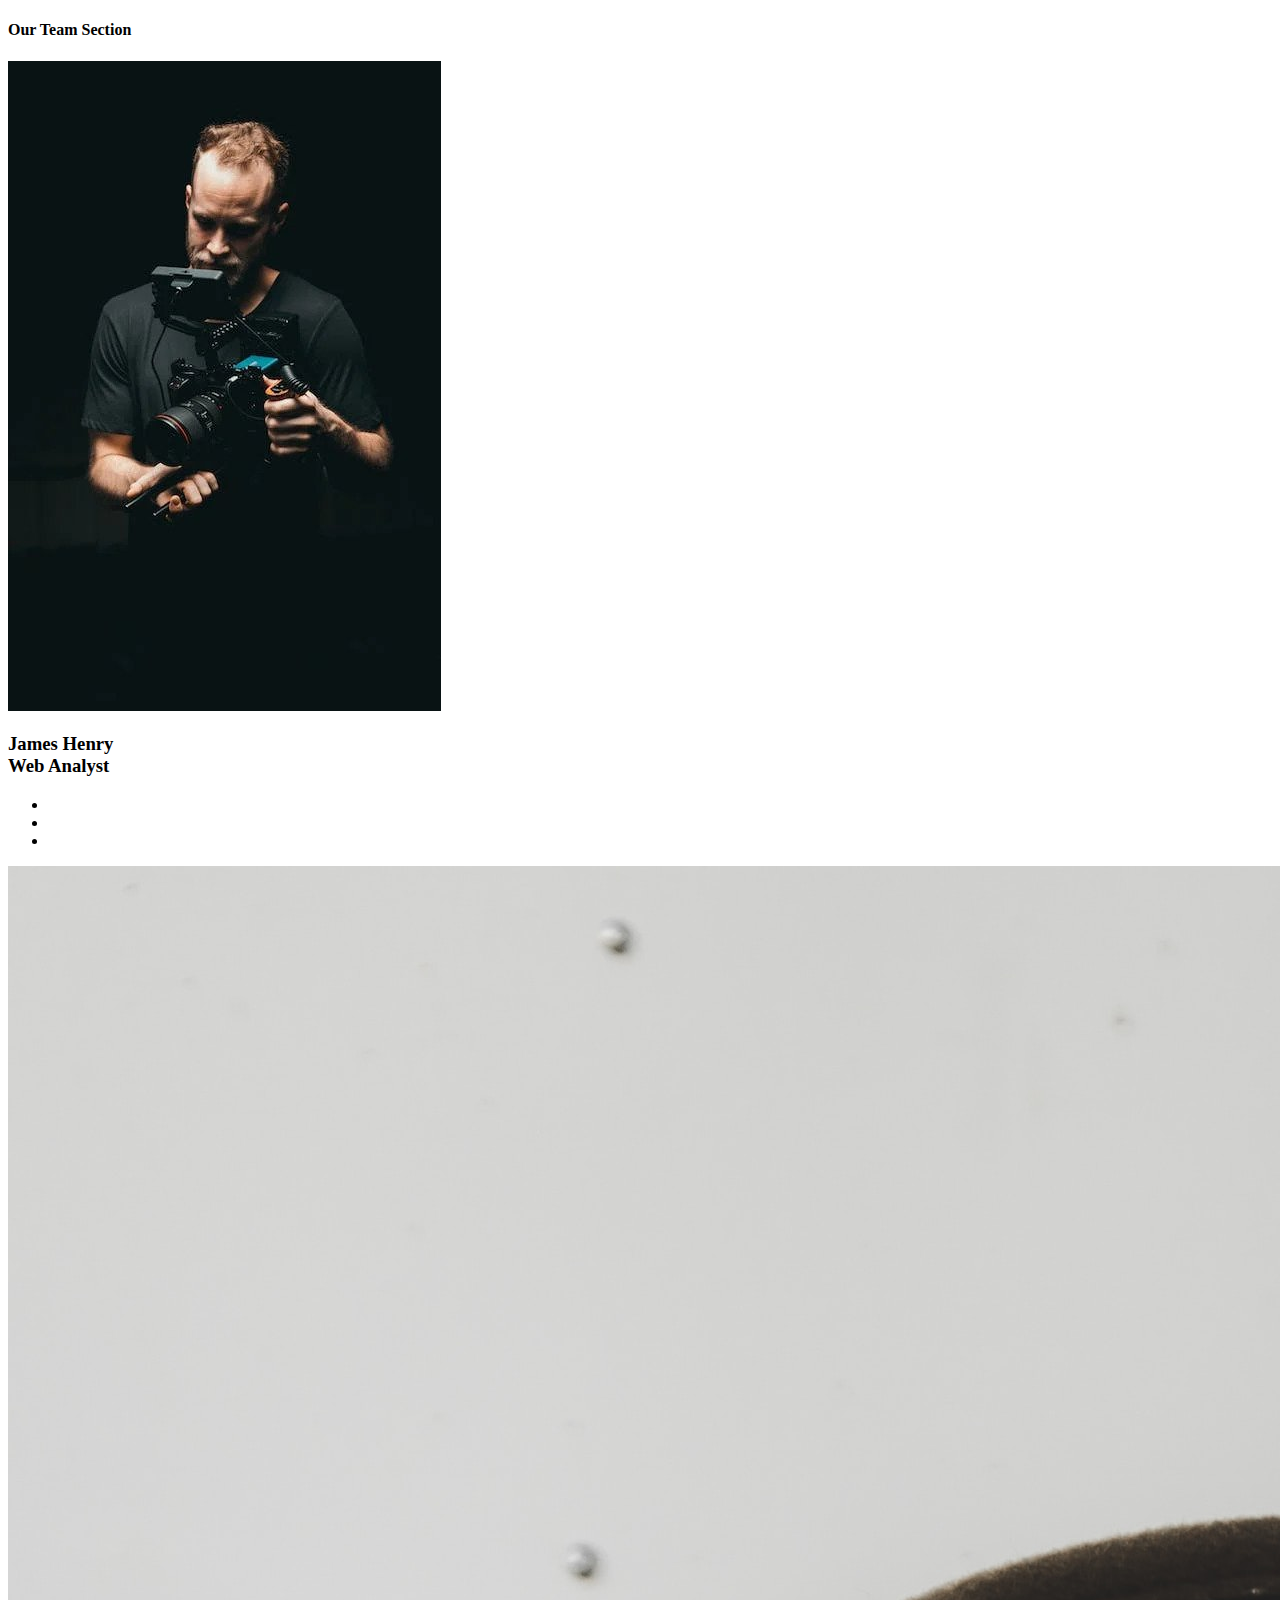
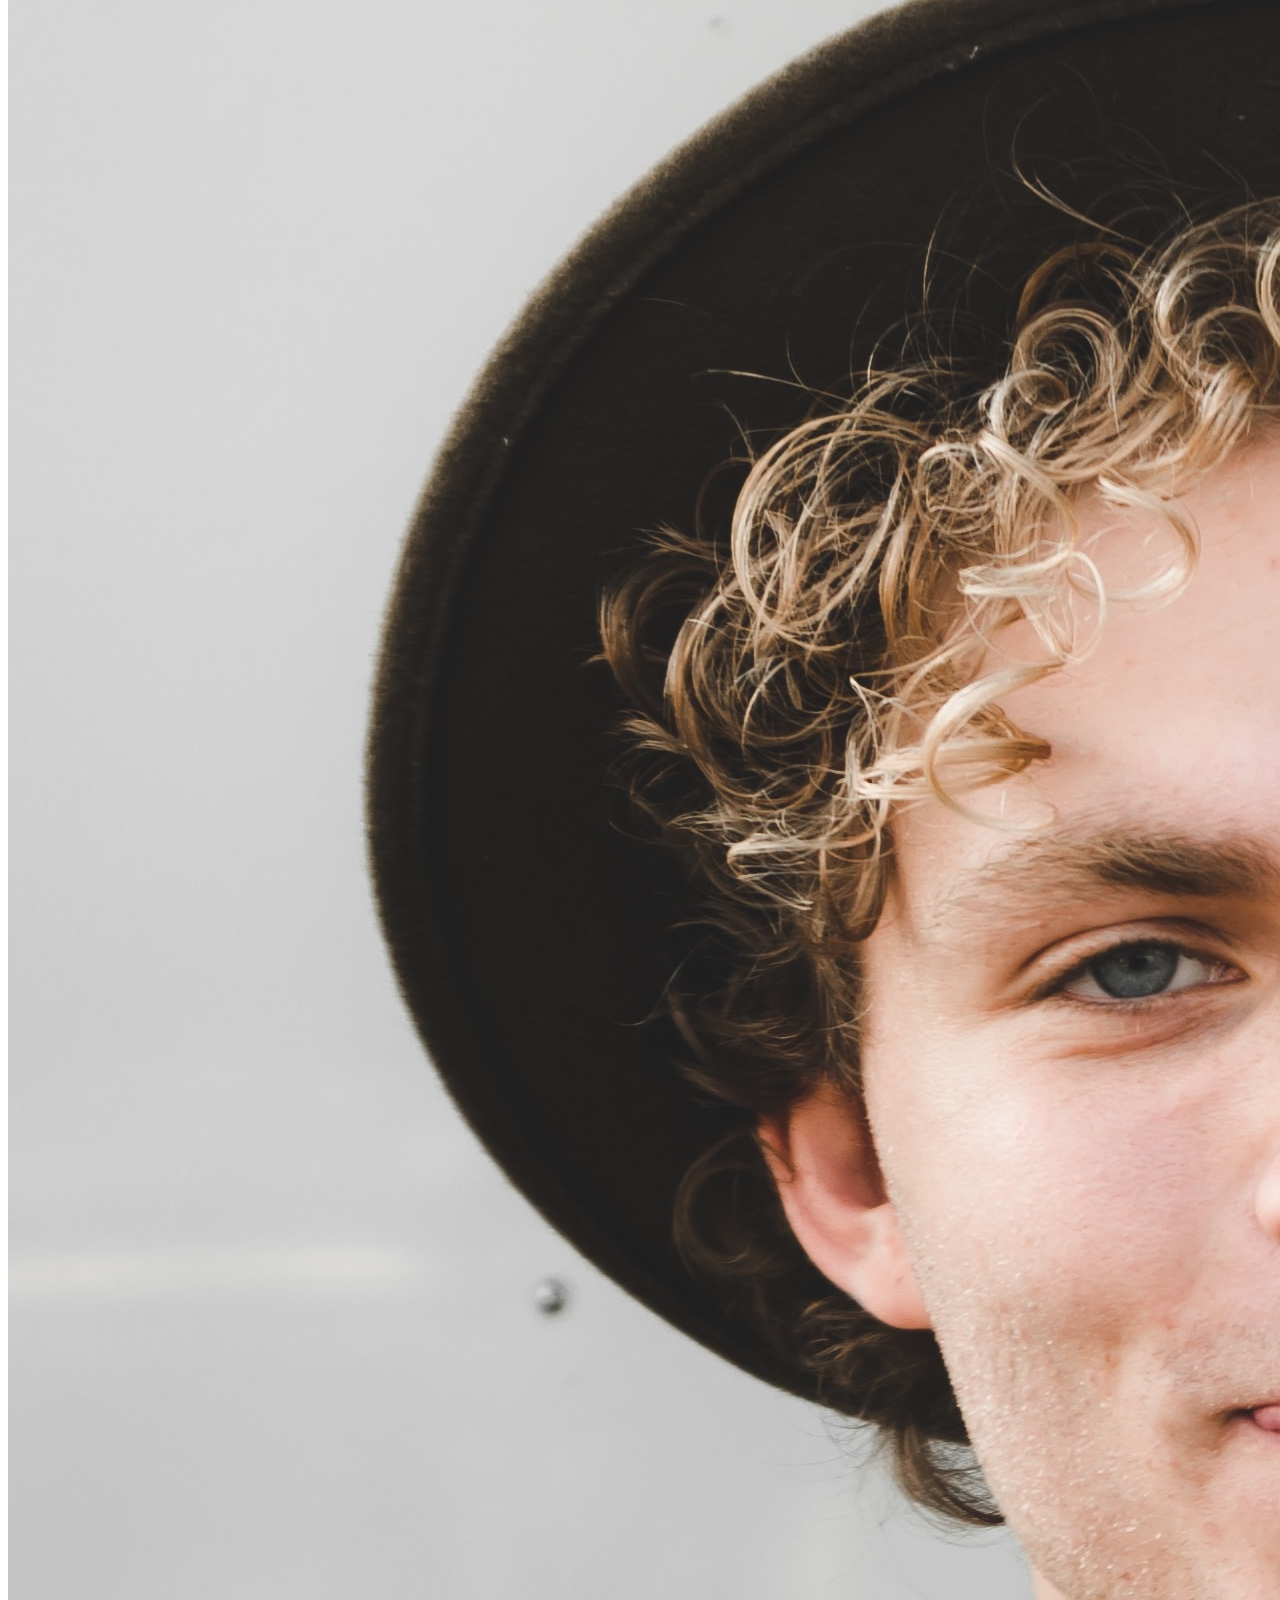
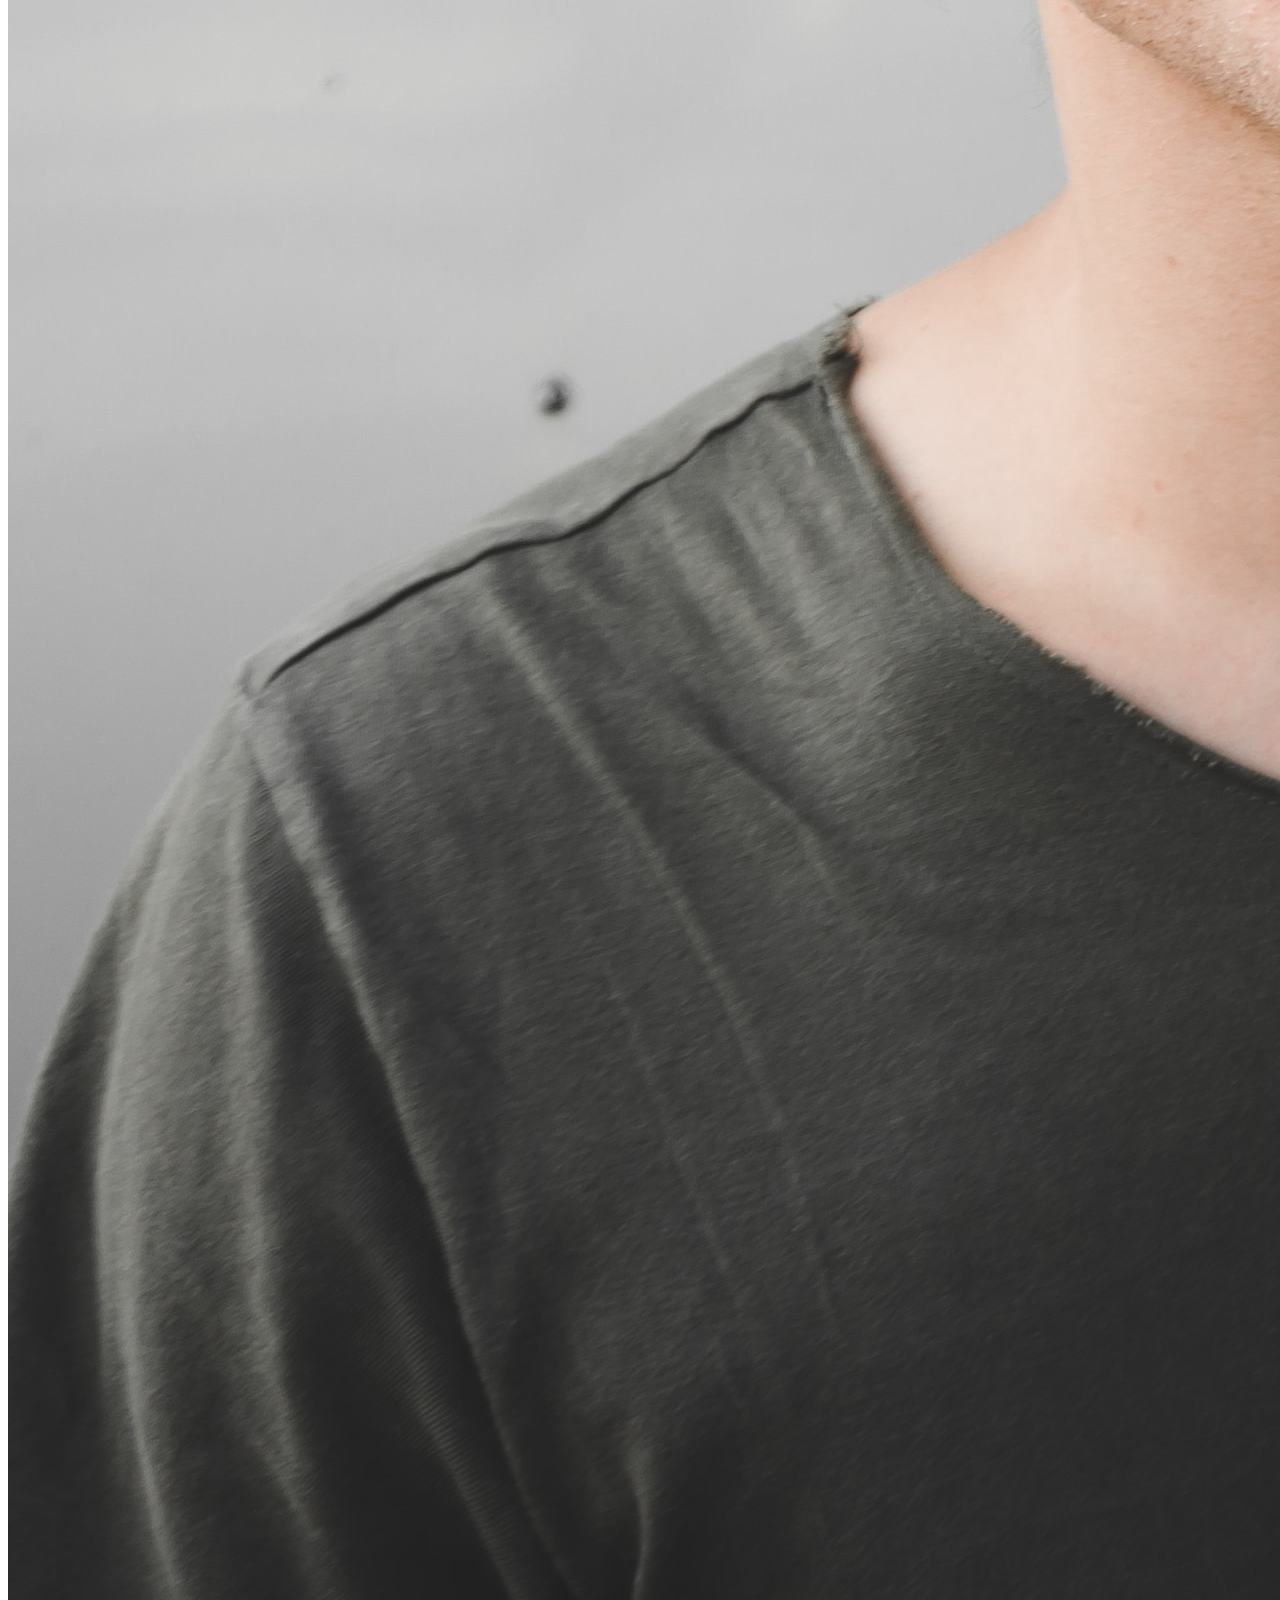
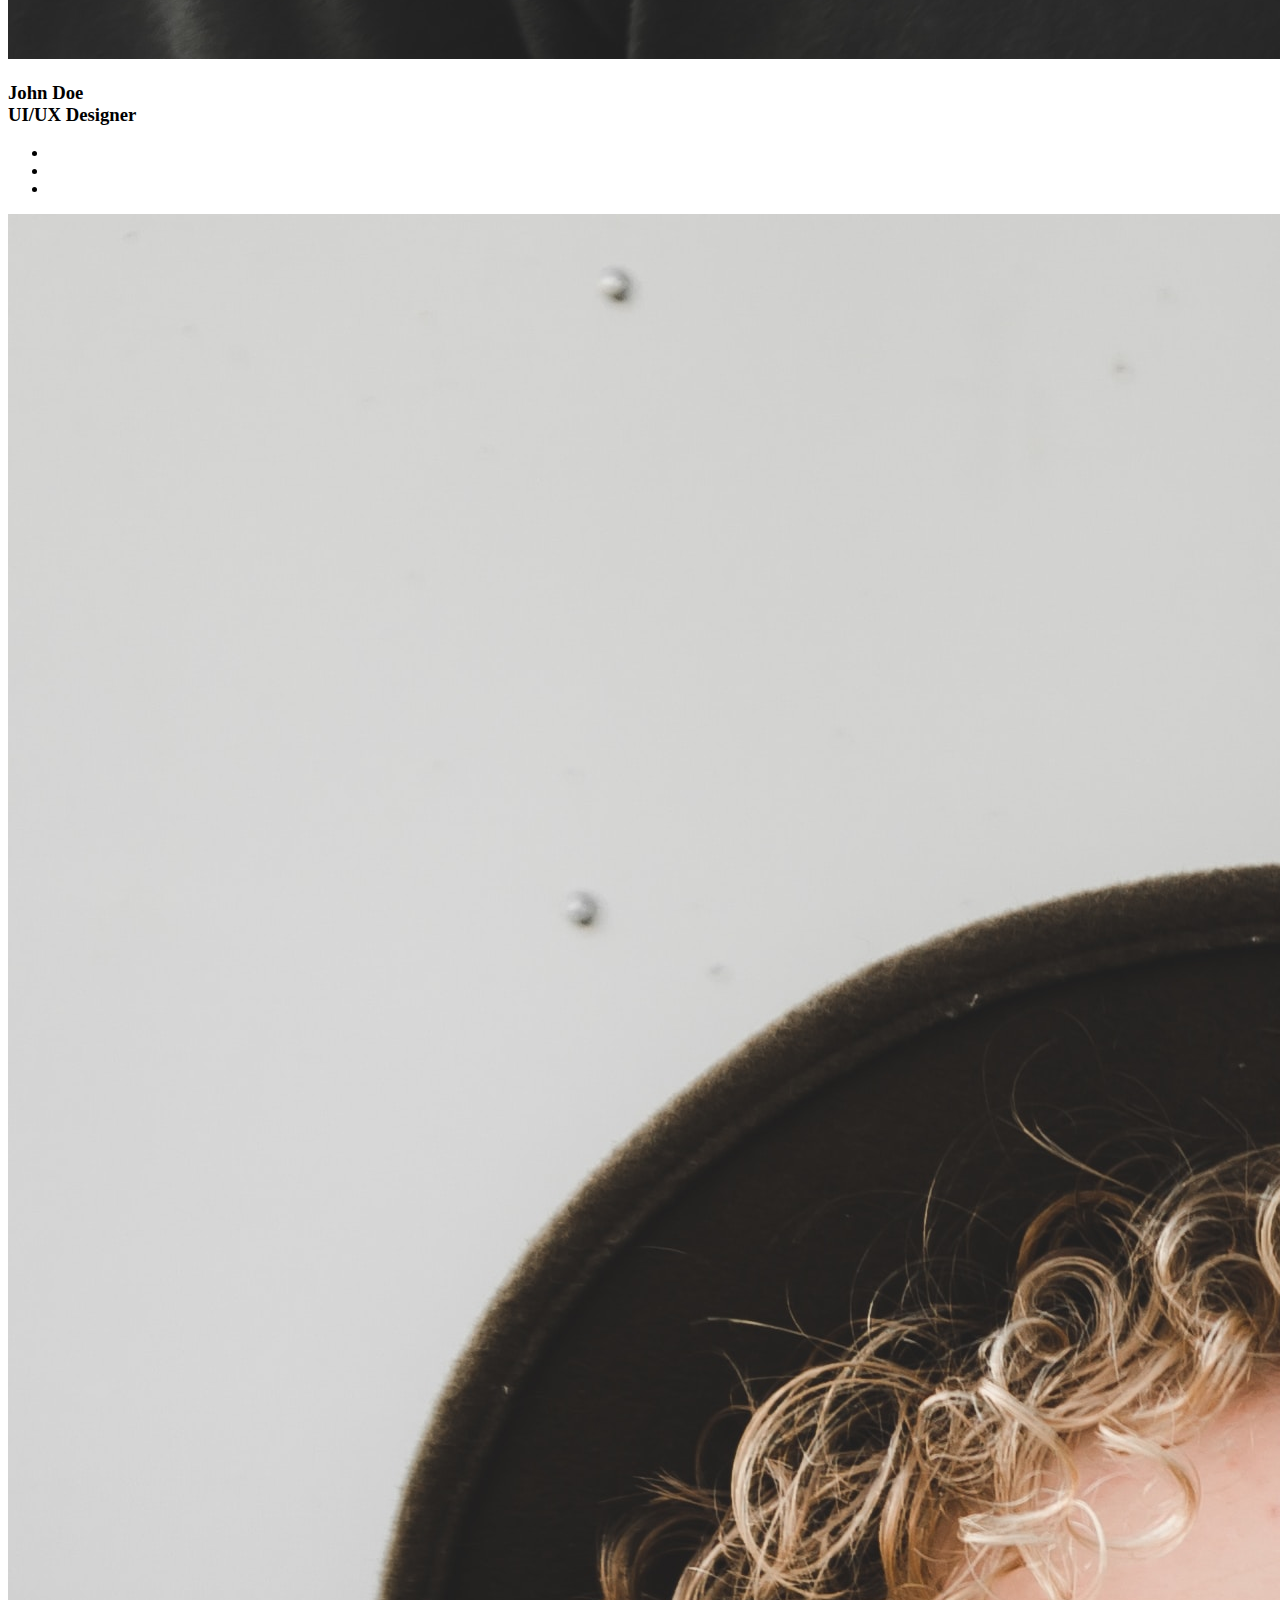
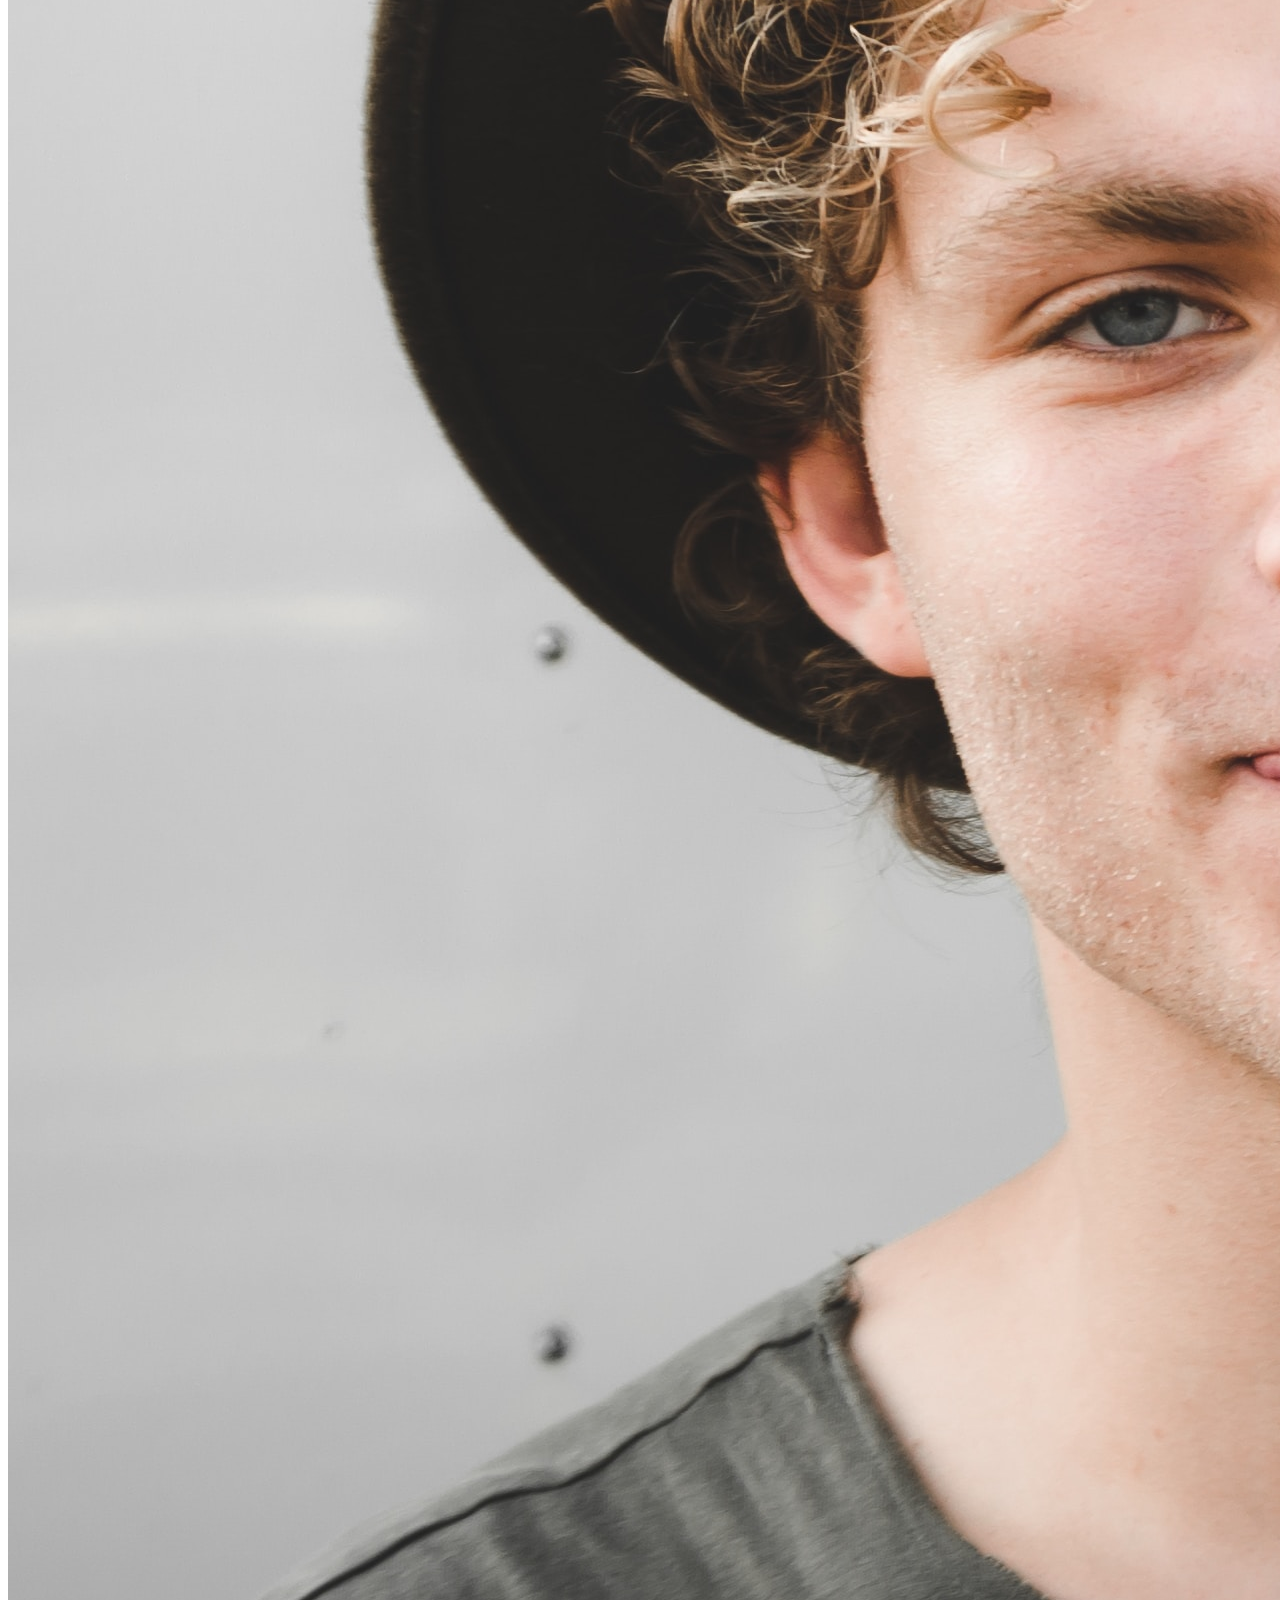
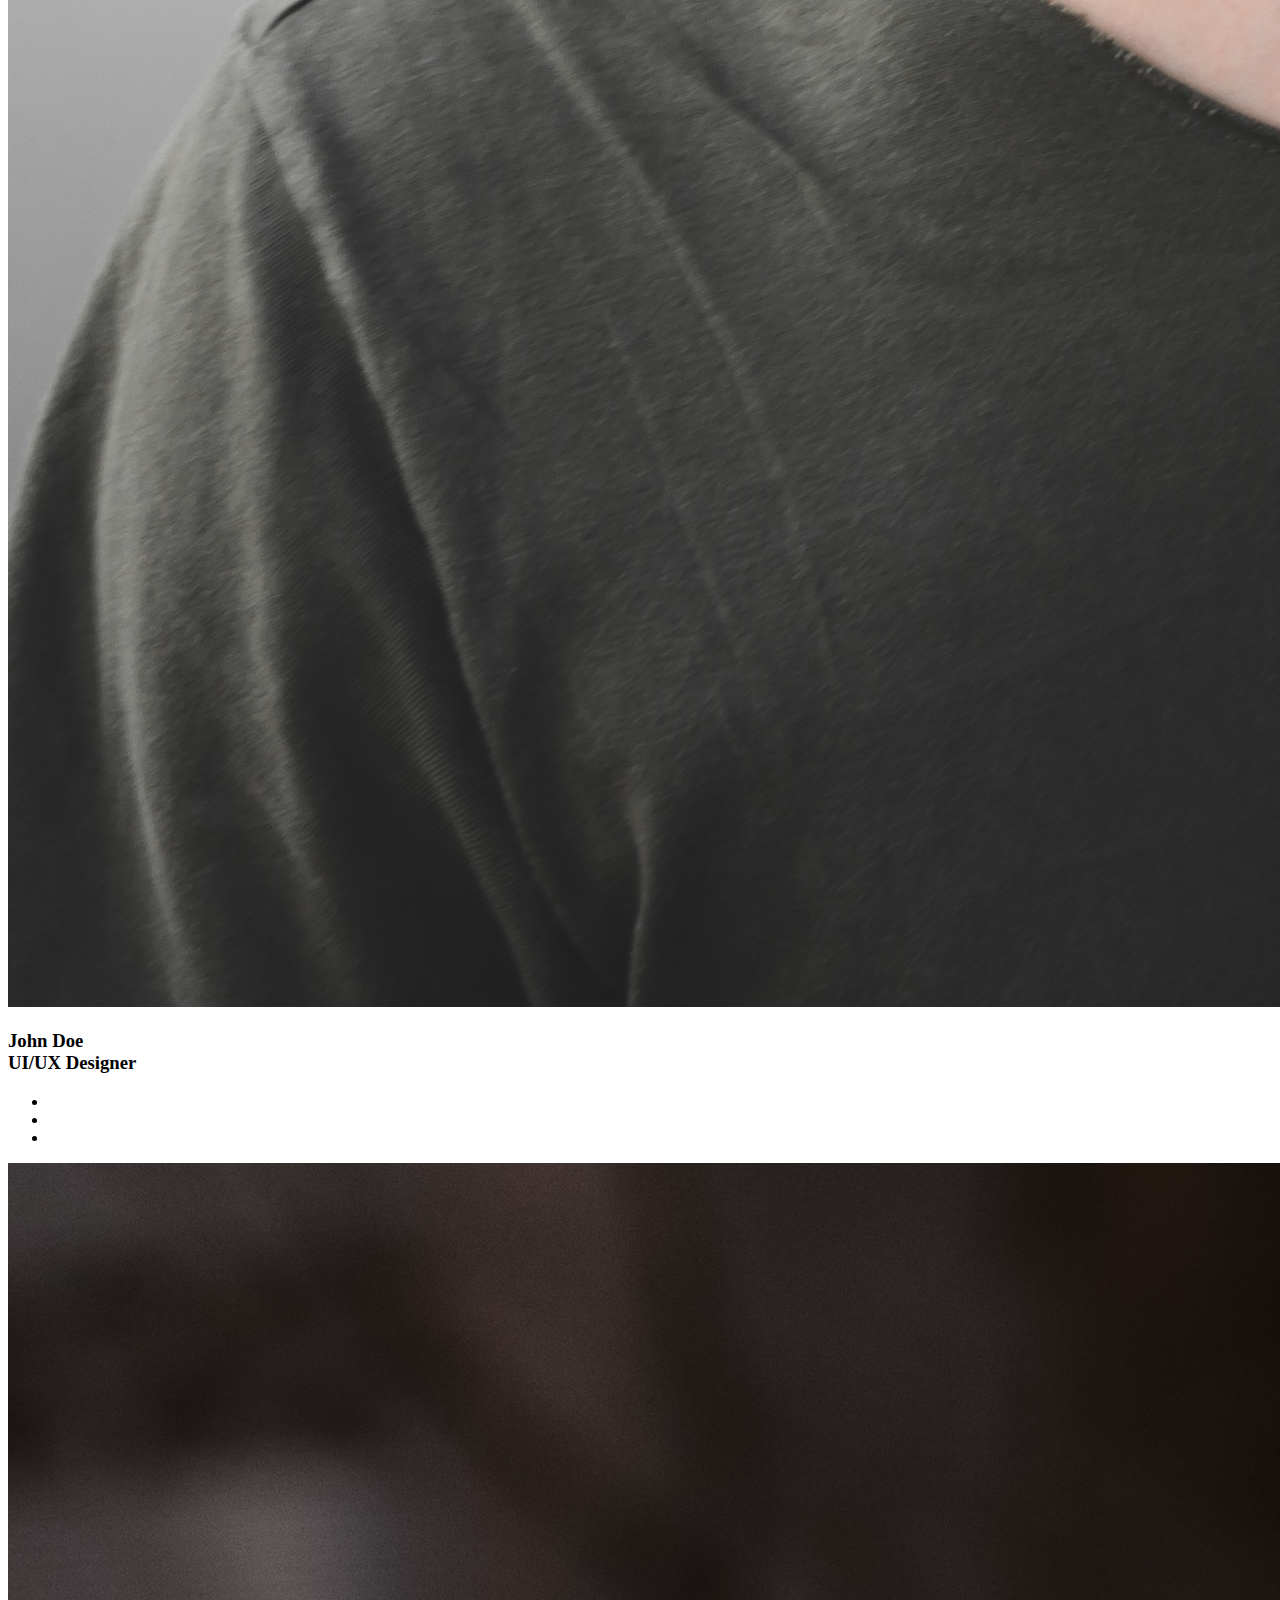
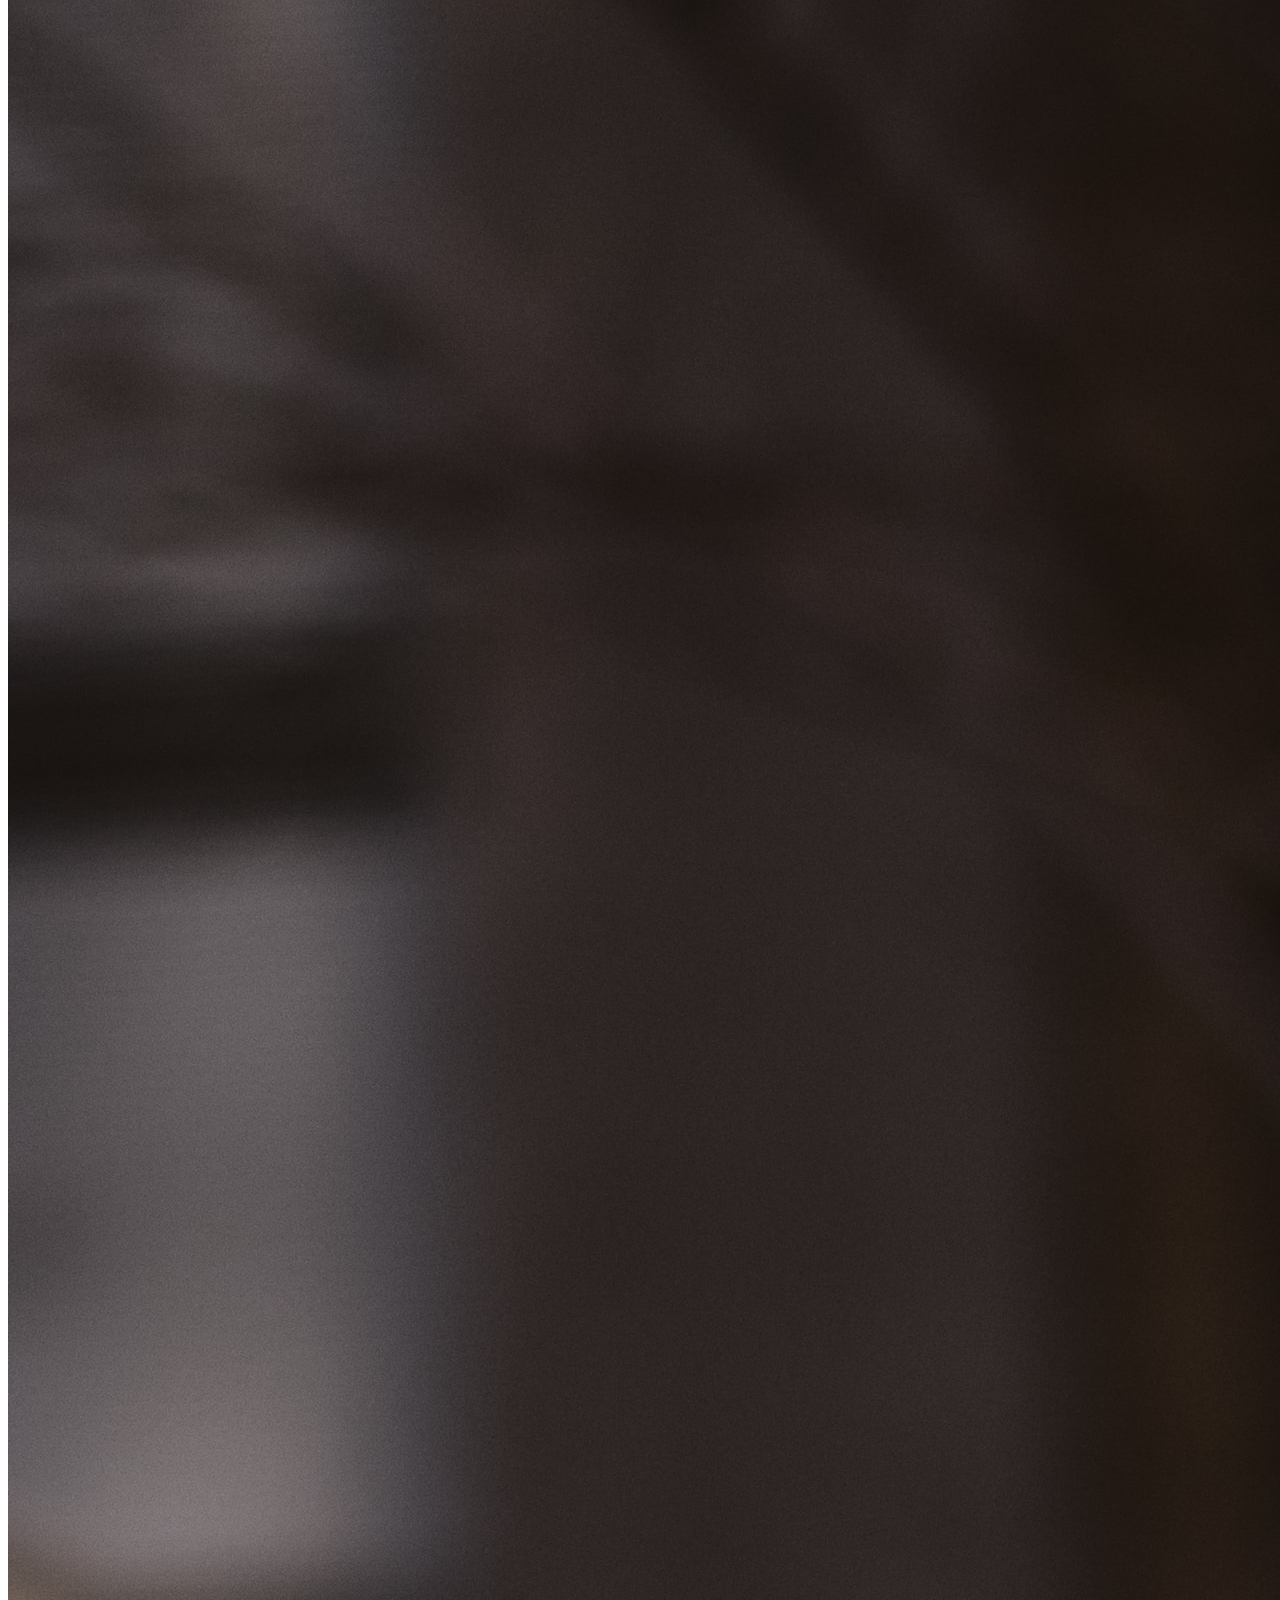
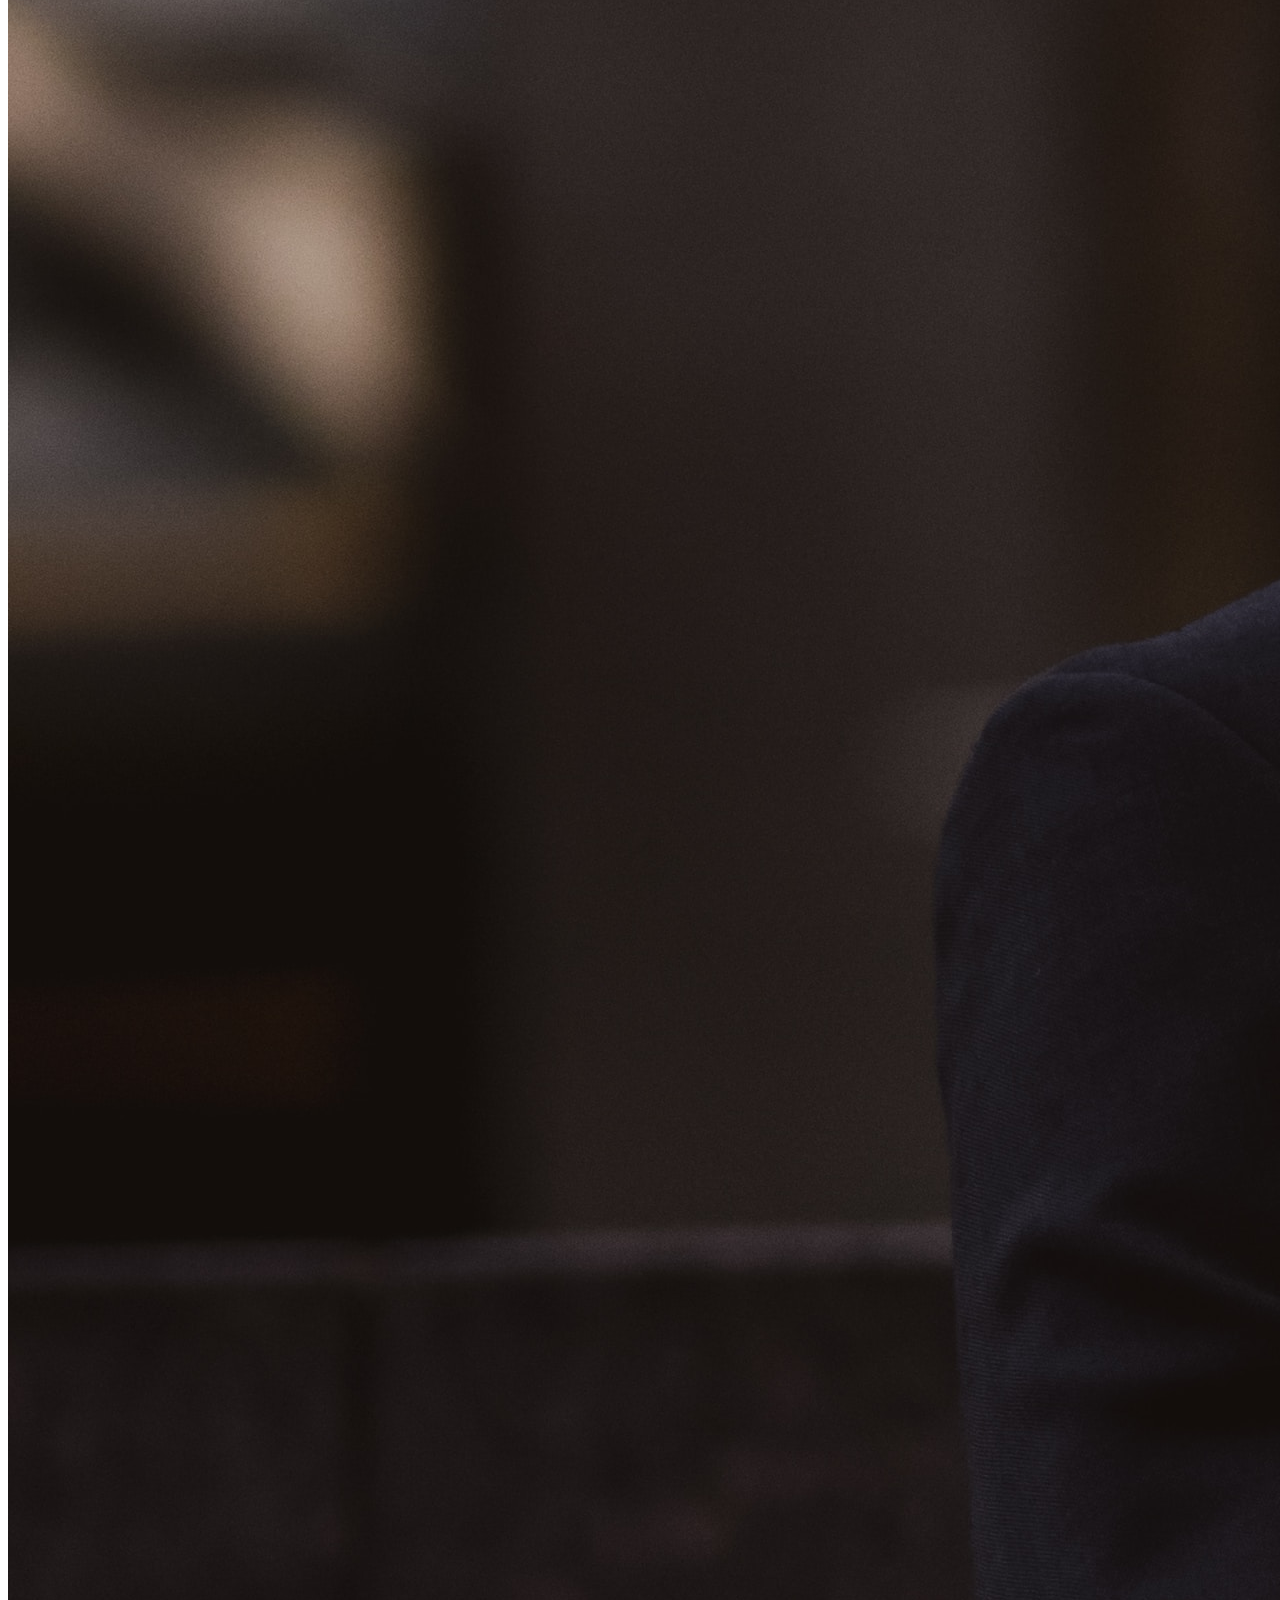
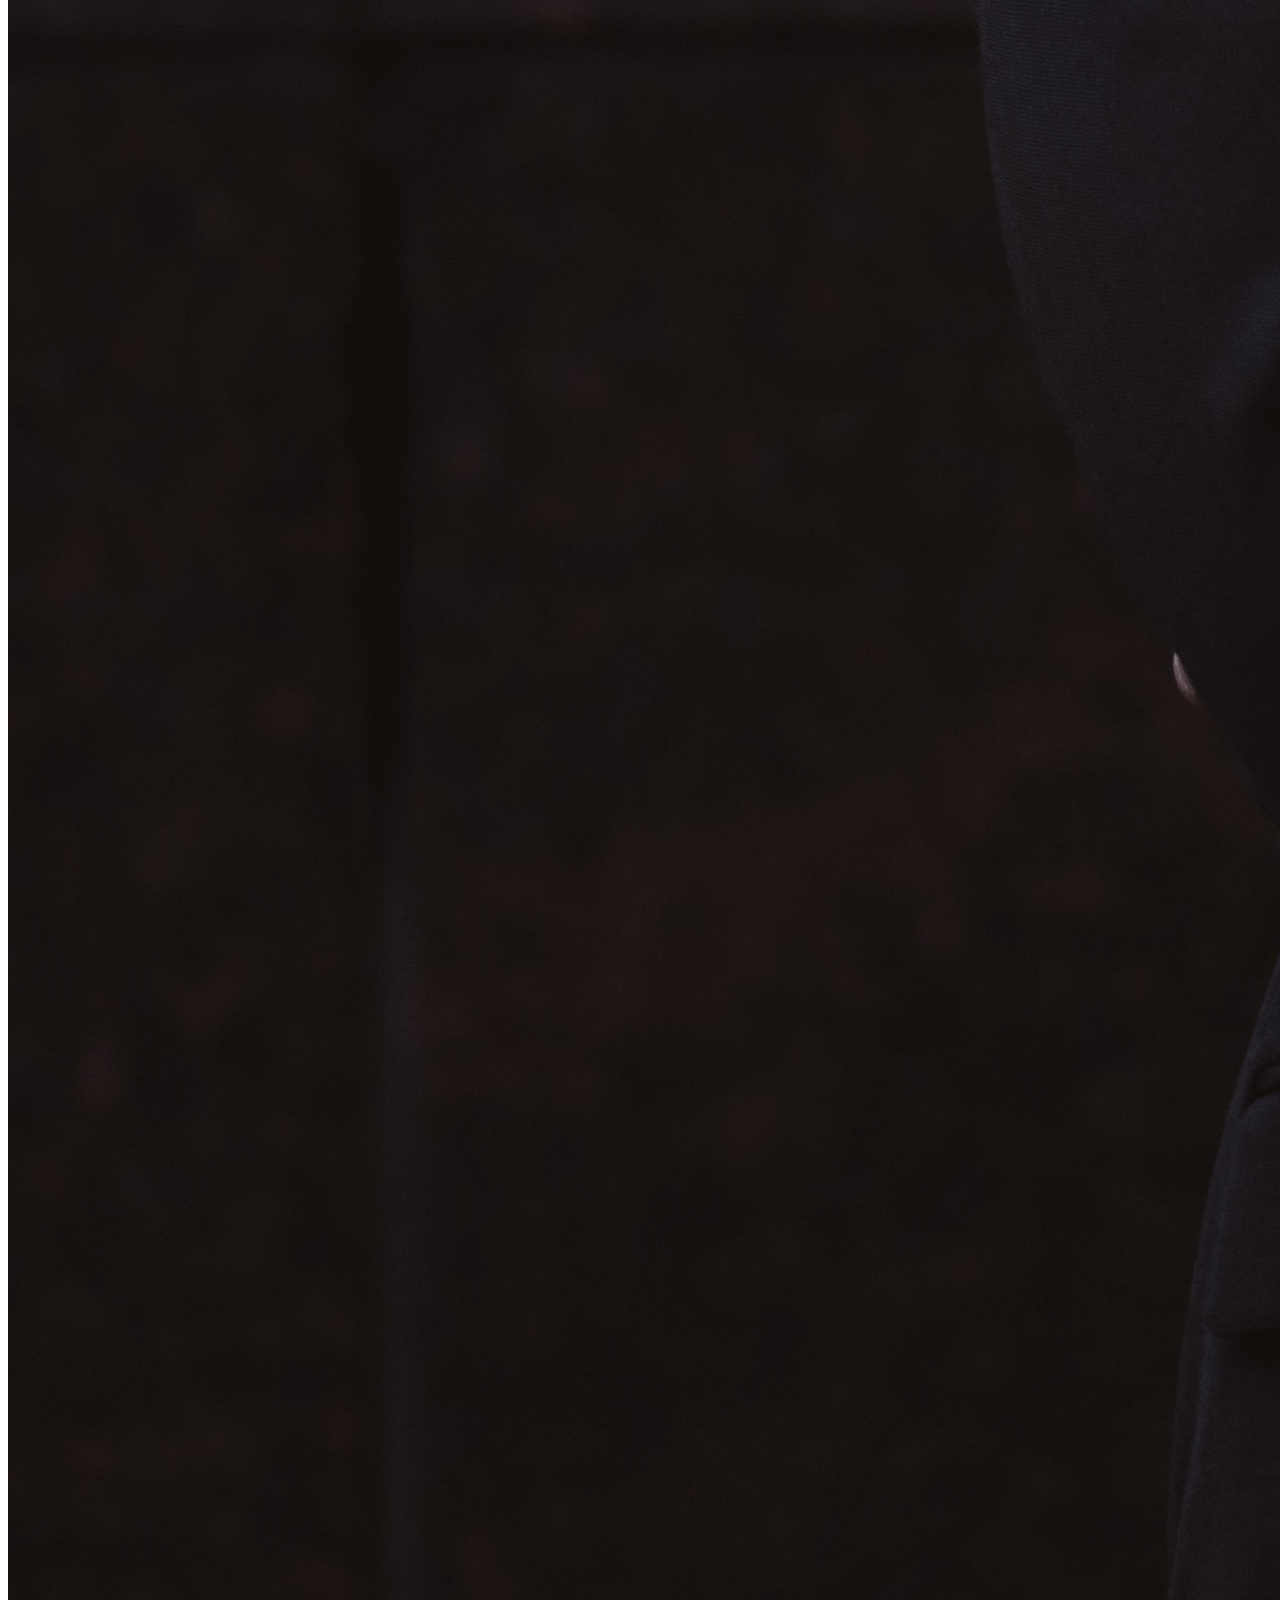
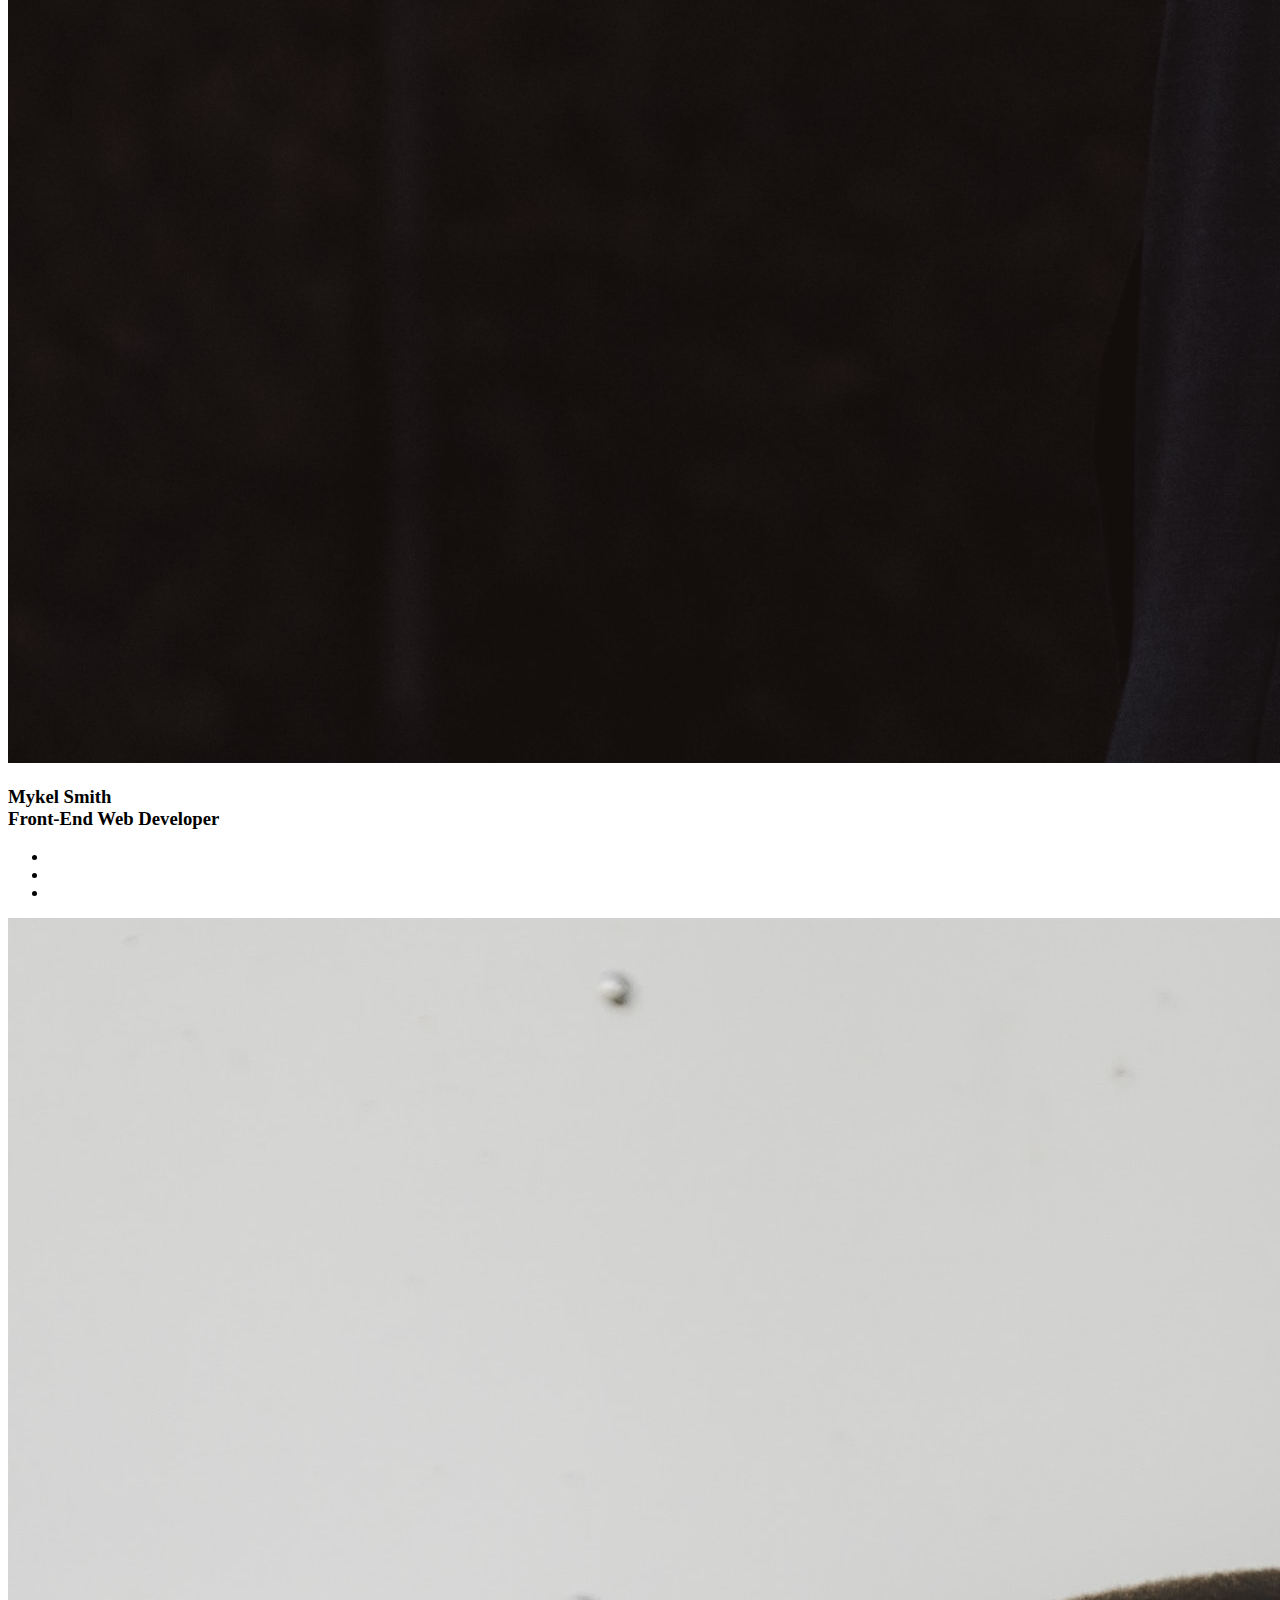
<file: team (2).html>
<!DOCTYPE html>
<html lang="en">
<head>
    <meta charset="UTF-8">
    <meta name="viewport" content="width=device-width, initial-scale=1.0">

    <!--Font Awesome CDN-->
    <link rel="stylesheet" href="https://cdnjs.cloudflare.com/ajax/libs/font-awesome/6.4.0/css/all.min.css" integrity="sha512-iecdLmaskl7CVkqkXNQ/ZH/XLlvWZOJyj7Yy7tcenmpD1ypASozpmT/E0iPtmFIB46ZmdtAc9eNBvH0H/ZpiBw==" crossorigin="anonymous" referrerpolicy="no-referrer" />

    <title>Team Section</title>
    <link rel="stylesheet" href="D:\iste\team (2).css">
</head>
<body>

    <div class="wrapper">

        <div class="title">
            <h4>Our Team Section</h4>
        </div>

        <div class="card_Container">

            <div class="card">

                <div class="imbBx">
                    <img src="./image/pic01.jpg" alt="">
                </div>

                <div class="content">
                    <div class="contentBx">
                        <h3>James Henry <br><span>Web Analyst</span></h3>
                    </div>
                    <ul class="sci">
                        <li style="--i: 1">
                            <a href="#"><i class="fa-brands fa-instagram"></i></a>
                        </li>
                        <li style="--i: 2">
                            <a href="#"><i class="fa-brands fa-github"></i></a>
                        </li>
                        <li style="--i: 3">
                            <a href="#"><i class="fa-brands fa-linkedin-in"></i></a>
                        </li>
                    </ul>
                </div>

            </div>

            <div class="card">

                <div class="imbBx">
                    <img src="./image/pic02.jpg" alt="">
                </div>

                <div class="content">
                    <div class="contentBx">
                        <h3>John Doe <br><span>UI/UX Designer</span></h3>
                    </div>
                    <ul class="sci">
                        <li style="--i: 1">
                            <a href="#"><i class="fa-brands fa-instagram"></i></a>
                        </li>
                        <li style="--i: 2">
                            <a href="#"><i class="fa-brands fa-github"></i></a>
                        </li>
                        <li style="--i: 3">
                            <a href="#"><i class="fa-brands fa-linkedin-in"></i></a>
                        </li>
                    </ul>
                </div>

            </div>
            <div class="card">

                <div class="imbBx">
                    <img src="./image/pic02.jpg" alt="">
                </div>

                <div class="content">
                    <div class="contentBx">
                        <h3>John Doe <br><span>UI/UX Designer</span></h3>
                    </div>
                    <ul class="sci">
                        <li style="--i: 1">
                            <a href="#"><i class="fa-brands fa-instagram"></i></a>
                        </li>
                        <li style="--i: 2">
                            <a href="#"><i class="fa-brands fa-github"></i></a>
                        </li>
                        <li style="--i: 3">
                            <a href="#"><i class="fa-brands fa-linkedin-in"></i></a>
                        </li>
                    </ul>
                </div>

            </div>

            <div class="card">

                <div class="imbBx">
                    <img src="./image/pic03.jpg" alt="">
                </div>

                <div class="content">
                    <div class="contentBx">
                        <h3>Mykel Smith <br><span>Front-End Web Developer</span></h3>
                    </div>
                    <ul class="sci">
                        <li style="--i: 1">
                            <a href="#"><i class="fa-brands fa-instagram"></i></a>
                        </li>
                        <li style="--i: 2">
                            <a href="#"><i class="fa-brands fa-github"></i></a>
                        </li>
                        <li style="--i: 3">
                            <a href="#"><i class="fa-brands fa-linkedin-in"></i></a>
                        </li>
                    </ul>
                </div>

            </div>

            <div class="card">

                <div class="imbBx">
                    <img src="./image/pic02.jpg" alt="">
                </div>

                <div class="content">
                    <div class="contentBx">
                        <h3>John Doe <br><span>UI/UX Designer</span></h3>
                    </div>
                    <ul class="sci">
                        <li style="--i: 1">
                            <a href="#"><i class="fa-brands fa-instagram"></i></a>
                        </li>
                        <li style="--i: 2">
                            <a href="#"><i class="fa-brands fa-github"></i></a>
                        </li>
                        <li style="--i: 3">
                            <a href="#"><i class="fa-brands fa-linkedin-in"></i></a>
                        </li>
                    </ul>
                </div>

            </div>
            <div class="card">

                <div class="imbBx">
                    <img src="./image/pic04.jpg" alt="">
                </div>

                <div class="content">
                    <div class="contentBx">
                        <h3>Alex Morgan <br><span>Back-End Web Developer</span></h3>
                    </div>
                    <ul class="sci">
                        <li style="--i: 1">
                            <a href="#"><i class="fa-brands fa-instagram"></i></a>
                        </li>
                        <li style="--i: 2">
                            <a href="#"><i class="fa-brands fa-github"></i></a>
                        </li>
                        <li style="--i: 3">
                            <a href="#"><i class="fa-brands fa-linkedin-in"></i></a>
                        </li>
                    </ul>
                </div>

            </div>
        </div>

    </div>

</body>
</html>
</file>
